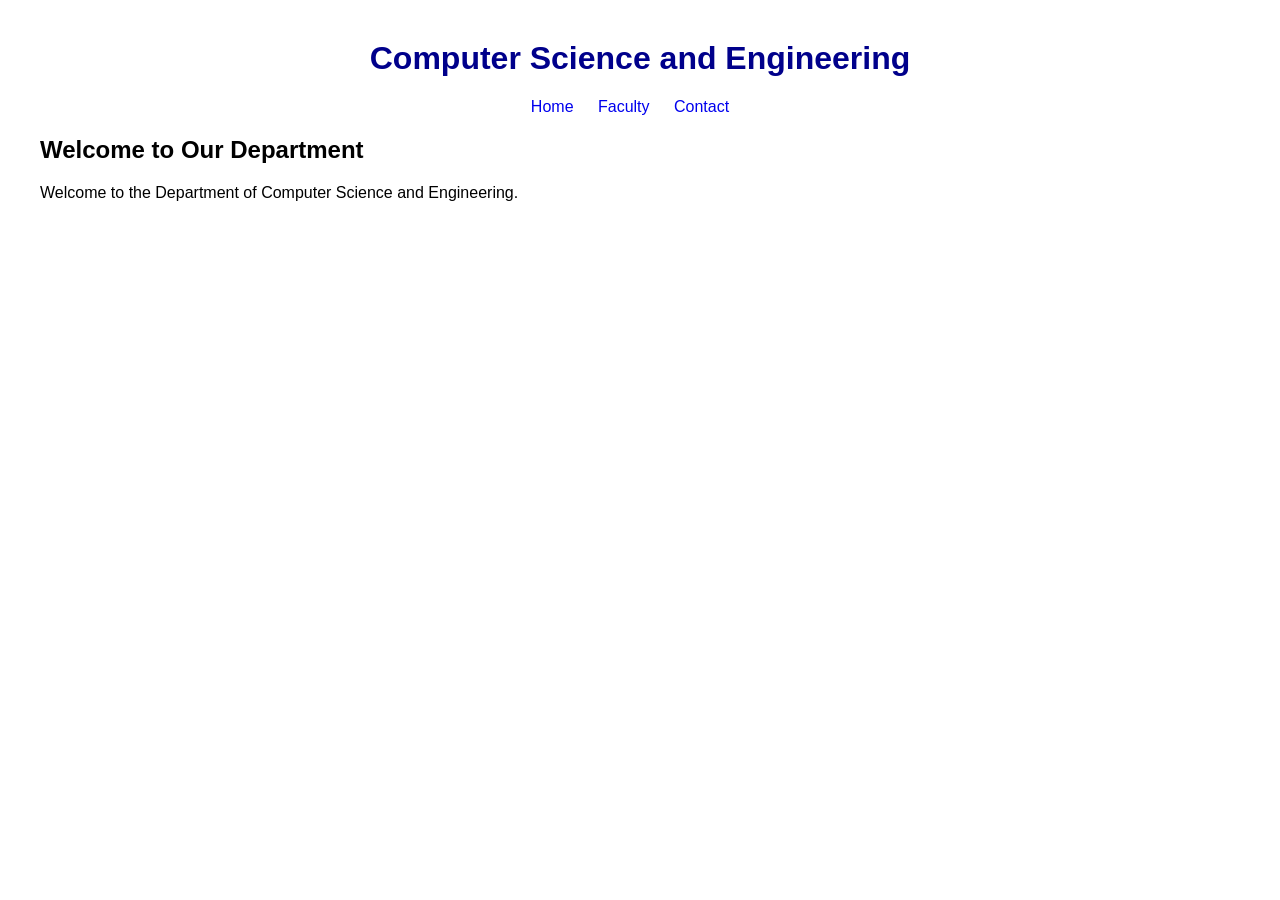
<file: index.html>
<!DOCTYPE html>
<html>
<head>
    <title>CSE Department</title>
    <link rel="stylesheet" href="style.css">
</head>
<body>

    <h1>Computer Science and Engineering</h1>

    <nav>
        <a href="index.html">Home</a>
        <a href="faculty.html">Faculty</a>
        <a href="contact.html">Contact</a>
    </nav>

    <h2>Welcome to Our Department</h2>

    <p>
        Welcome to the Department of
        Computer Science and Engineering.
    </p>

</body>
</html>
</file>
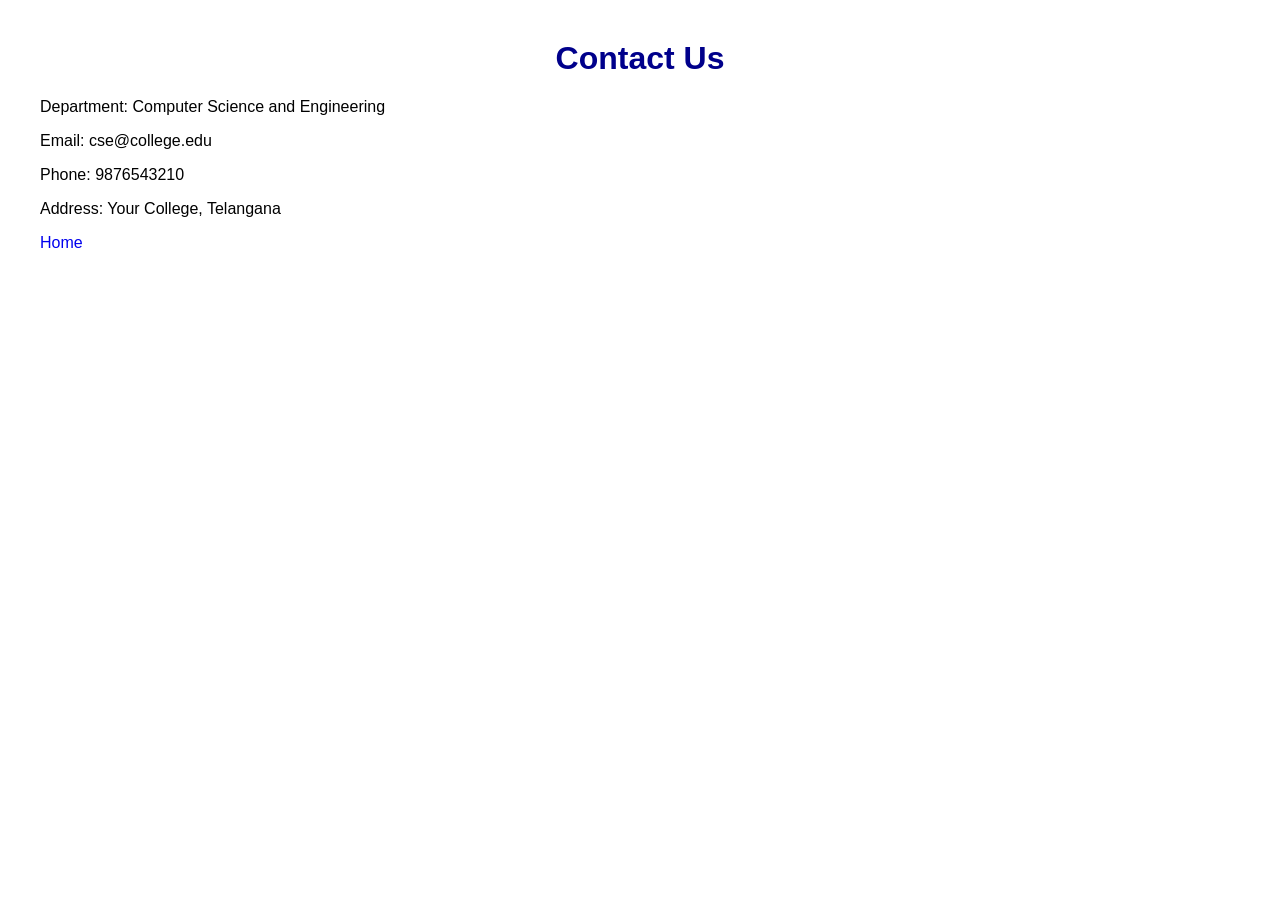
<file: contact.html>
<!DOCTYPE html>
<html>
<head>
    <title>Contact Us</title>
    <link rel="stylesheet" href="style.css">
</head>
<body>

    <h1>Contact Us</h1>

    <p>Department: Computer Science and Engineering</p>
    <p>Email: cse@college.edu</p>
    <p>Phone: 9876543210</p>
    <p>Address: Your College, Telangana</p>

    <a href="index.html">Home</a>

</body>
</html>
</file>
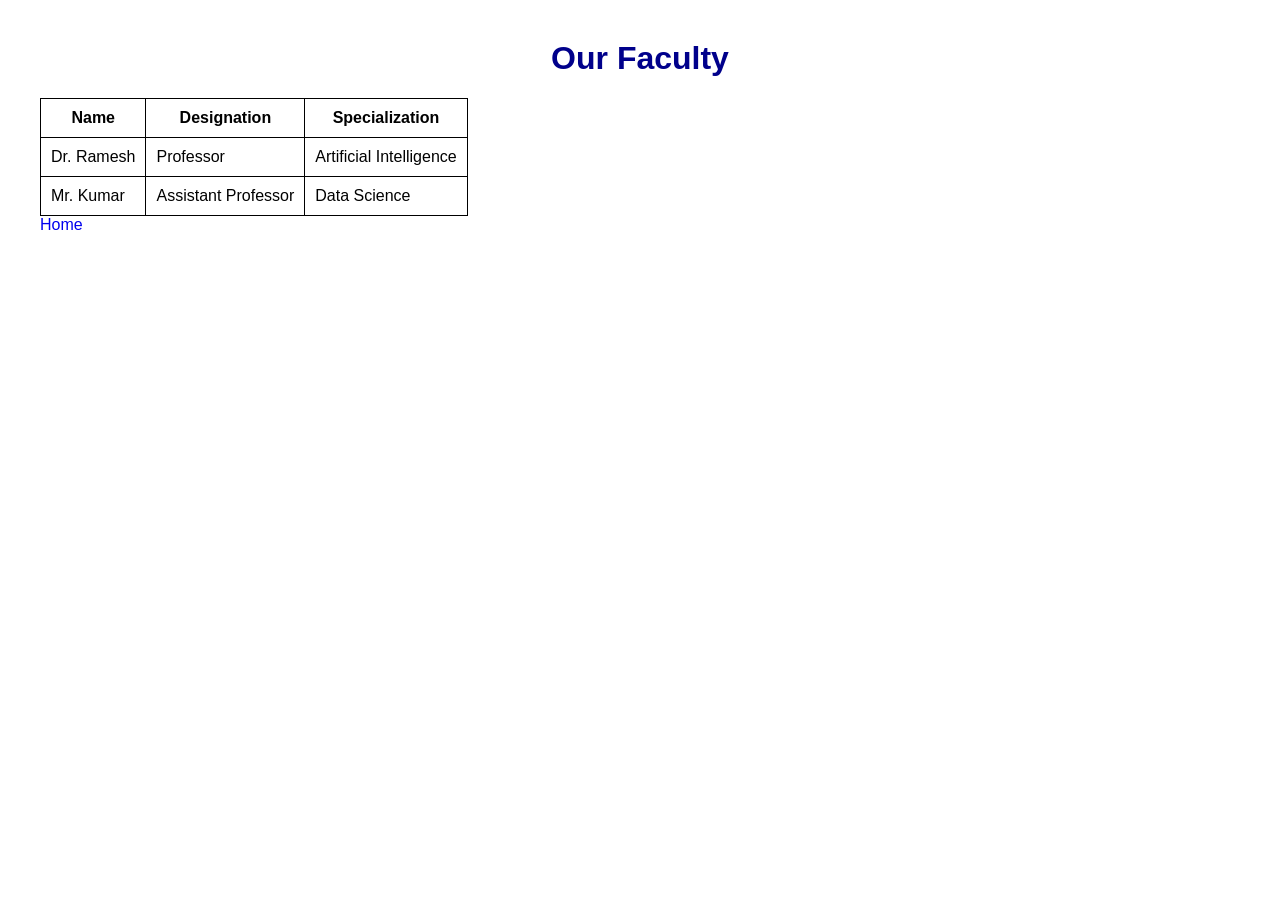
<file: faculty.html>
<!DOCTYPE html>
<html>
<head>
    <title>Faculty</title>
    <link rel="stylesheet" href="style.css">
</head>
<body>

    <h1>Our Faculty</h1>

    <table>
        <tr>
            <th>Name</th>
            <th>Designation</th>
            <th>Specialization</th>
        </tr>

        <tr>
            <td>Dr. Ramesh</td>
            <td>Professor</td>
            <td>Artificial Intelligence</td>
        </tr>

        <tr>
            <td>Mr. Kumar</td>
            <td>Assistant Professor</td>
            <td>Data Science</td>
        </tr>
    </table>

    <a href="index.html">Home</a>

</body>
</html>
</file>
<file: style.css>
body {
    font-family: Arial, sans-serif;
    margin: 40px;
    background-color: white;
}

h1 {
    text-align: center;
    color: darkblue;
}

nav {
    margin: 20px;
    text-align: center;
}

a {
    margin-right: 20px;
    text-decoration: none;
}

table {
    border-collapse: collapse;
}

th, td {
    padding: 10px;
    border: 1px solid black;
}
</file>
